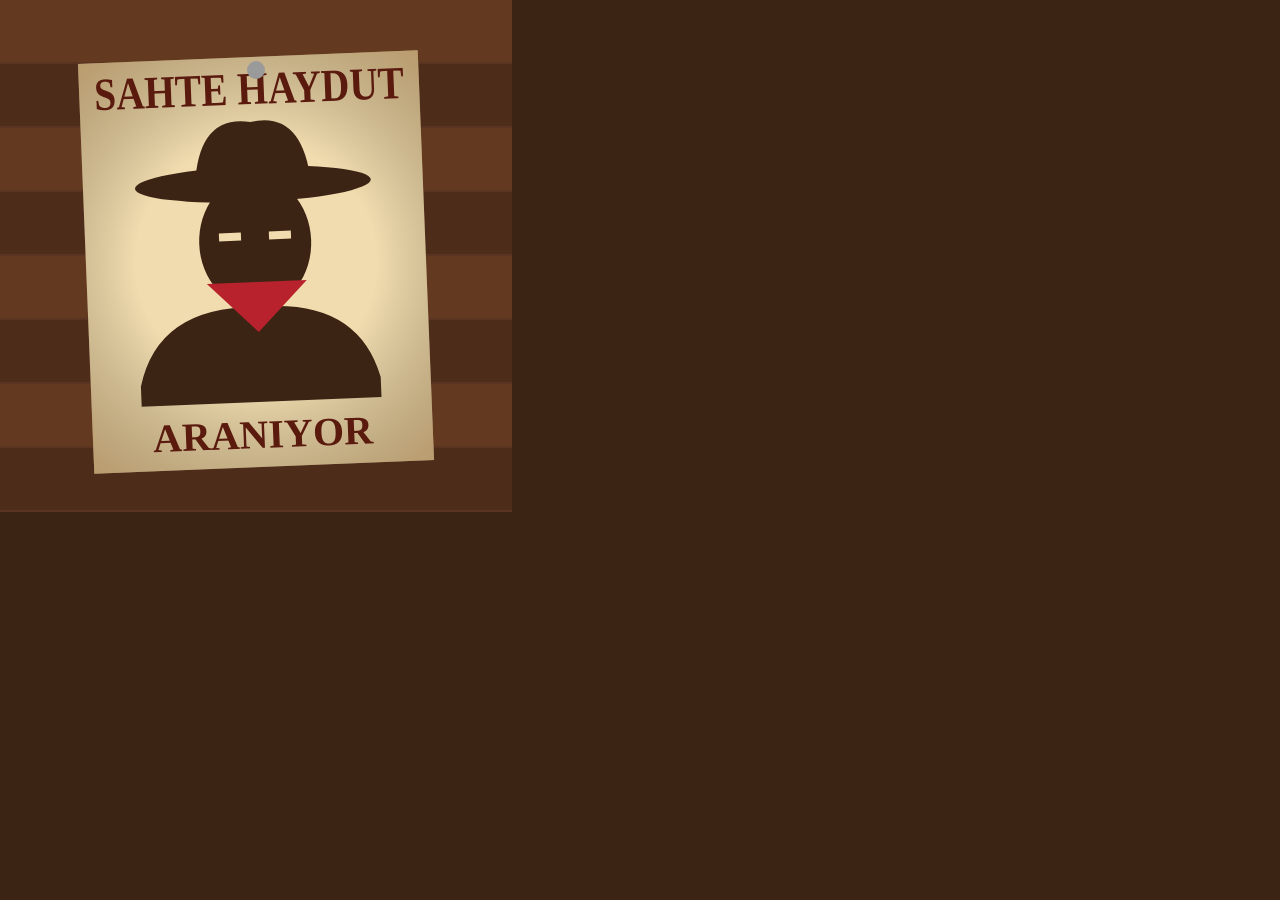
<file: araclar/ikon-ciz.html>
<!DOCTYPE html>
<!--
  Sahte Haydut - uygulama simgesi (eski "aranıyor" afişi). Adres sonuna ?boyut=512 yazılır.
  PNG için: msedge --headless=new --user-data-dir=<geçici klasör> --hide-scrollbars --window-size=512,512 --screenshot=ikonlar/ikon-512.png "file:///.../araclar/ikon-ciz.html?boyut=512"
-->
<html>
<head>
<meta charset="UTF-8">
<style>html, body { margin: 0; background: #3b2414; overflow: hidden; } canvas { display: block; }</style>
</head>
<body>
<script>
  const boyut = +(new URLSearchParams(location.search).get('boyut') || 512);
  const c = document.createElement('canvas'); c.width = c.height = boyut; document.body.appendChild(c);
  const g = c.getContext('2d'); g.scale(boyut / 512, boyut / 512);
  // Ahşap zemin
  g.fillStyle = '#5a3420'; g.fillRect(0, 0, 512, 512);
  for (let i = 0; i < 8; i++) { g.fillStyle = i % 2 ? '#4e2c1a' : '#63391f'; g.fillRect(0, i * 64, 512, 62); }
  // Afiş
  g.save(); g.translate(256, 262); g.rotate(-0.04);
  g.fillStyle = '#f0dcae'; g.fillRect(-170, -205, 340, 410);
  const kenar = g.createRadialGradient(0, 0, 120, 0, 0, 280); kenar.addColorStop(0, 'rgba(0,0,0,0)'); kenar.addColorStop(1, 'rgba(120,70,20,0.45)');
  g.fillStyle = kenar; g.fillRect(-170, -205, 340, 410);
  g.fillStyle = '#5a1a0e'; g.textAlign = 'center';
  g.font = 'bold 46px Georgia, serif'; g.fillText('SAHTE HAYDUT', 0, -158, 310);
  // Kovboy silüeti
  g.fillStyle = '#3b2414';
  g.beginPath(); g.ellipse(0, -20, 56, 66, 0, 0, 7); g.fill();                     // baş
  g.beginPath(); g.ellipse(0, -78, 118, 18, 0, 0, 7); g.fill();                    // şapka kenarı
  g.beginPath(); g.moveTo(-58, -78); g.quadraticCurveTo(-52, -150, 0, -140); g.quadraticCurveTo(52, -150, 58, -78); g.fill();
  g.beginPath(); g.moveTo(-120, 120); g.quadraticCurveTo(-100, 40, 0, 45); g.quadraticCurveTo(100, 40, 120, 120); g.lineTo(120, 140); g.lineTo(-120, 140); g.fill();
  g.fillStyle = '#b8222c'; g.beginPath(); g.moveTo(-50, 20); g.lineTo(50, 20); g.lineTo(0, 70); g.fill();   // bandana
  g.fillStyle = '#f0dcae'; g.fillRect(-36, -30, 22, 8); g.fillRect(14, -30, 22, 8);                            // gözler
  g.fillStyle = '#5a1a0e'; g.font = 'bold 40px Georgia, serif'; g.fillText('ARANIYOR', 0, 186, 300);
  g.restore();
  // Çivi
  g.fillStyle = '#9a9a9a'; g.beginPath(); g.arc(256, 70, 9, 0, 7); g.fill();
</script>
</body>
</html>
</file>
